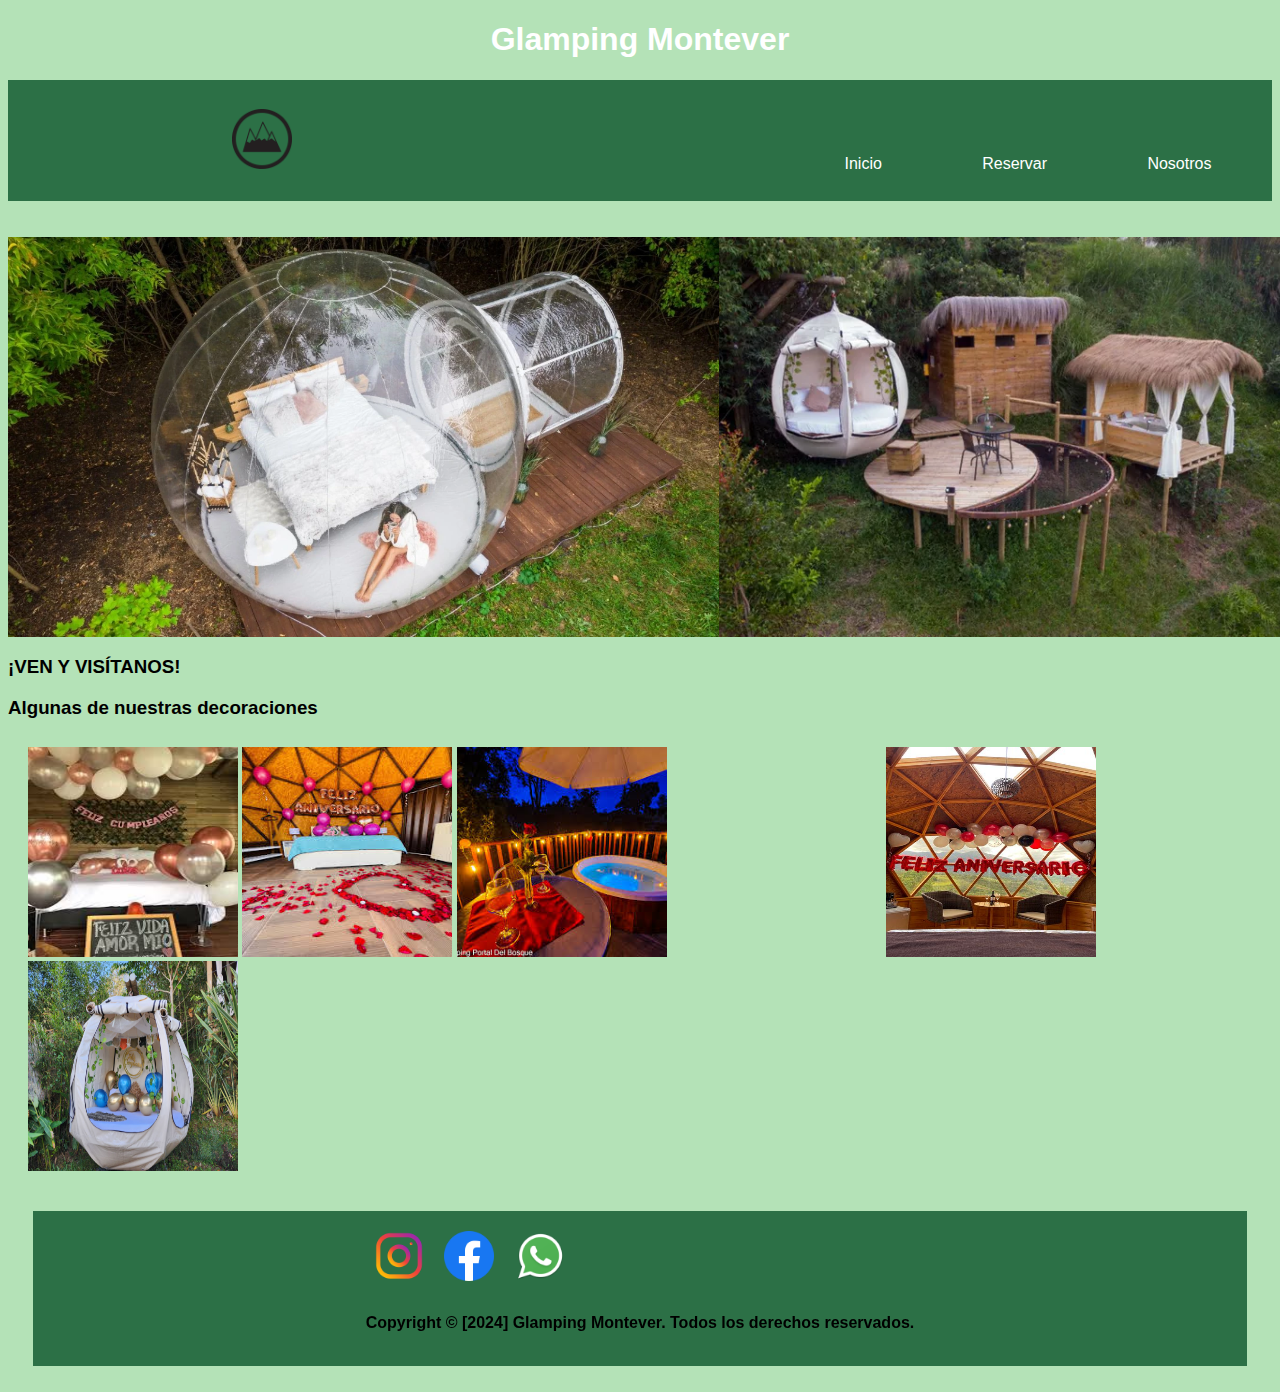
<file: index.html>
<!DOCTYPE html>
<html lang="en">
<head>
    <meta charset="UTF-8">
    <meta name="viewport" content="width=device-width, initial-scale=1.0">
    <title>GLAMPING MONTEVER</title>
    <link rel="stylesheet" href="index.css">
</head>

<body>
  <h1 class="titulo">Glamping Montever</h1>
    <nav>
        <ul>
          <img class="logo" src="img/logo (2).png" alt="logo" width="60" height="60">
          
                             
            <a href="index.html" target="_blank">Inicio</a>
            <a href="reserva.html" target="_blank">Reservar</a>       
            <a href="nosotros.html" target="_blank">Nosotros</a>   
                    
            </ul>         
</nav>
       <br><br>
      <div class="imageninicio">
        <img src="img/1.jpg" alt="GLAMPING" width="1000" height="400">
        <img src="img/1.webp" alt="img" width="1000" height="400">
      </div>
    
    <h3>¡VEN Y VISÍTANOS!</h3>

    <h3>Algunas de nuestras decoraciones </h3>
    <section id="sectionimagenes">
     <div>

    <img src="img/cumple.jpg" alt="cumple" width="210" height="210">

    <img src="img/aniversario.jpg" alt="aniversario" width="210" height="210">

    <img src="img/2.jpg" alt="foto2"width="210" height="210">

    <iframe width="210" height="210" src="https://www.youtube.com/embed/SgeE0zuZXgc?si=g1My38Zaev55h14E" title="YouTube video player" frameborder="0" allow="accelerometer; autoplay; clipboard-write; encrypted-media; gyroscope; picture-in-picture; web-share" referrerpolicy="strict-origin-when-cross-origin" allowfullscreen>
    </iframe>

    <img src="img/3.jpg" alt="3" width="210" height="210">
    <img src="img/4.jpeg" alt="4" width="210" height="210">

    </div>
  </section>
    <footer class="pie">
      <div>
      <div>
        <a href="https://www.instagram.com/"target="_blank">
          <img src="img/instagram.png" alt="ig" width="5%" height="5%"></a>
     
          <a href="https://web.facebook.com/?_rdc=1&_rdr#" target="_blank">
          <img src="img/facebook.png" alt="facebook" width="5%" height="5%"></a>
     
          <a href="https://web.whatsapp.com/" target="_blank">
          <img src="img/Whatsapp.png" alt="Whatsapp" width="8%" height="8%"></a>

      </div>
      <div><h4>Copyright © [2024] Glamping Montever. Todos los derechos reservados.</h4> 
      </div>
    </div>
     



    </footer>

    
    
</body>
</html>
</file>
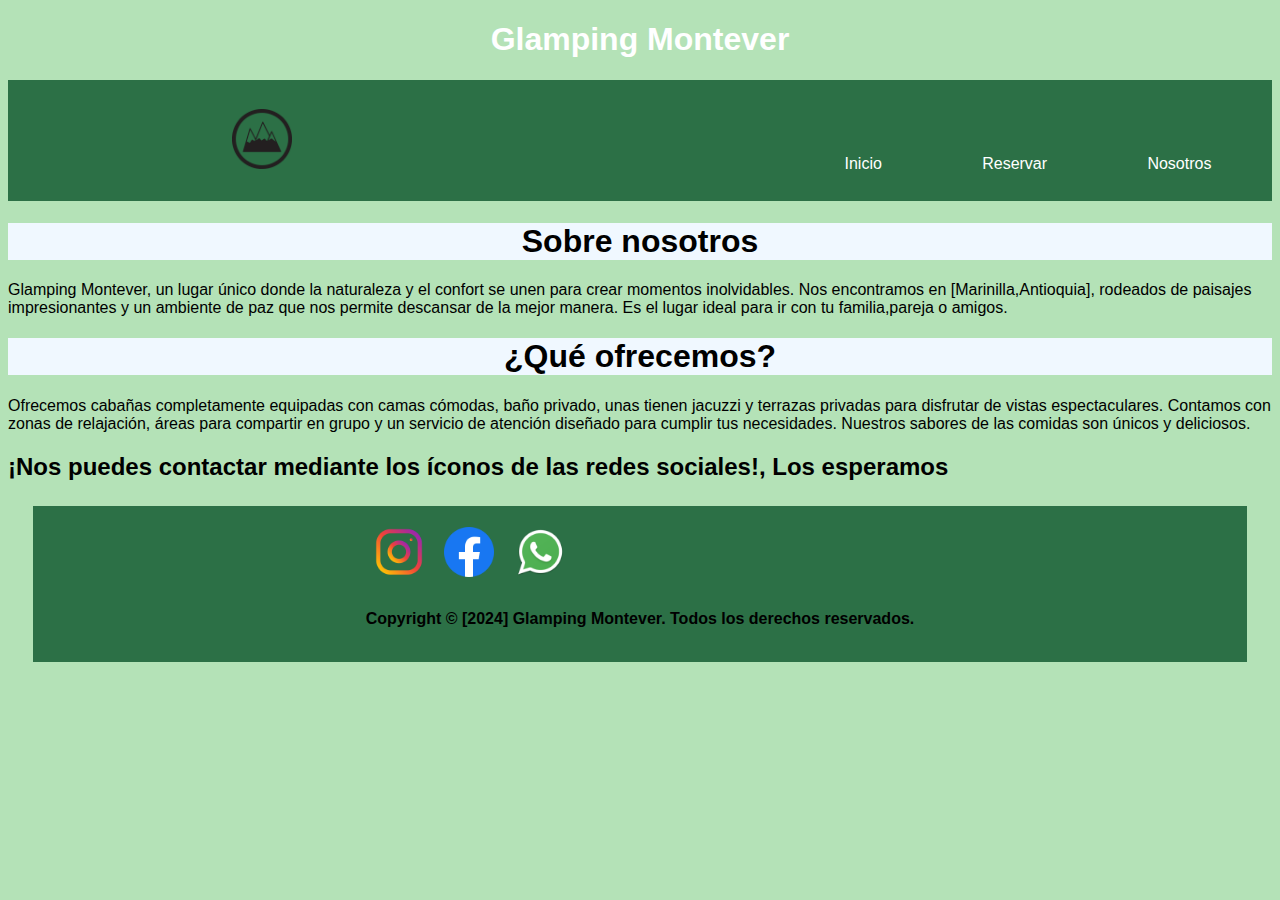
<file: nosotros.html>
<!DOCTYPE html>
<html lang="en">
<head>
    <meta charset="UTF-8">
    <meta name="viewport" content="width=device-width, initial-scale=1.0">
    <title>GLAMPING MONTEVER</title>
    <link rel="stylesheet" href="nosotros.css">
</head>

<body>
  <h1 class="titulo">Glamping Montever</h1>
    <nav>
        <ul>
          <img class="logo" src="img/logo (2).png" alt="logo" width="60" height="60">
          
                             
            <a href="index.html">Inicio</a>
            <a href="reserva.css">Reservar</a>       
            <a href=".">Nosotros</a>       
                    
            </ul>         
</nav>
<h1 class="h1">Sobre nosotros</h1>
<div>
    <p>
   Glamping Montever, un lugar único donde la naturaleza y el confort se unen para crear momentos inolvidables. Nos encontramos en [Marinilla,Antioquia], rodeados de paisajes impresionantes y un ambiente de paz que nos permite descansar de la mejor manera.
   Es el lugar ideal para ir con tu familia,pareja o amigos.
</p> 
</div>
<h1 class="h1">¿Qué ofrecemos?</h1>
<div>
    <p>Ofrecemos cabañas completamente equipadas con camas cómodas, baño privado, unas tienen jacuzzi y terrazas privadas para disfrutar de vistas espectaculares.
        Contamos con zonas de relajación, áreas para compartir en grupo y un servicio de atención diseñado para cumplir tus necesidades.
        Nuestros sabores de las comidas son únicos y deliciosos.</p>
</div>
<h2>¡Nos puedes contactar mediante los íconos de las redes sociales!, Los esperamos</h2>
<footer class="pie">
    <div>
    <div>
      <a href="https://www.instagram.com/"target="_blank">
        <img src="img/instagram.png" alt="ig" width="5%" height="5%"></a>
   
        <a href="https://web.facebook.com/?_rdc=1&_rdr#" target="_blank">
        <img src="img/facebook.png" alt="facebook" width="5%" height="5%"></a>
   
        <a href="https://web.whatsapp.com/" target="_blank">
        <img src="img/Whatsapp.png" alt="Whatsapp" width="8%" height="8%"></a>

    </div>
    <div><h4>Copyright © [2024] Glamping Montever. Todos los derechos reservados.</h4> 
    </div>
  </div>
   



  </footer>
</body>
</html>
</file>
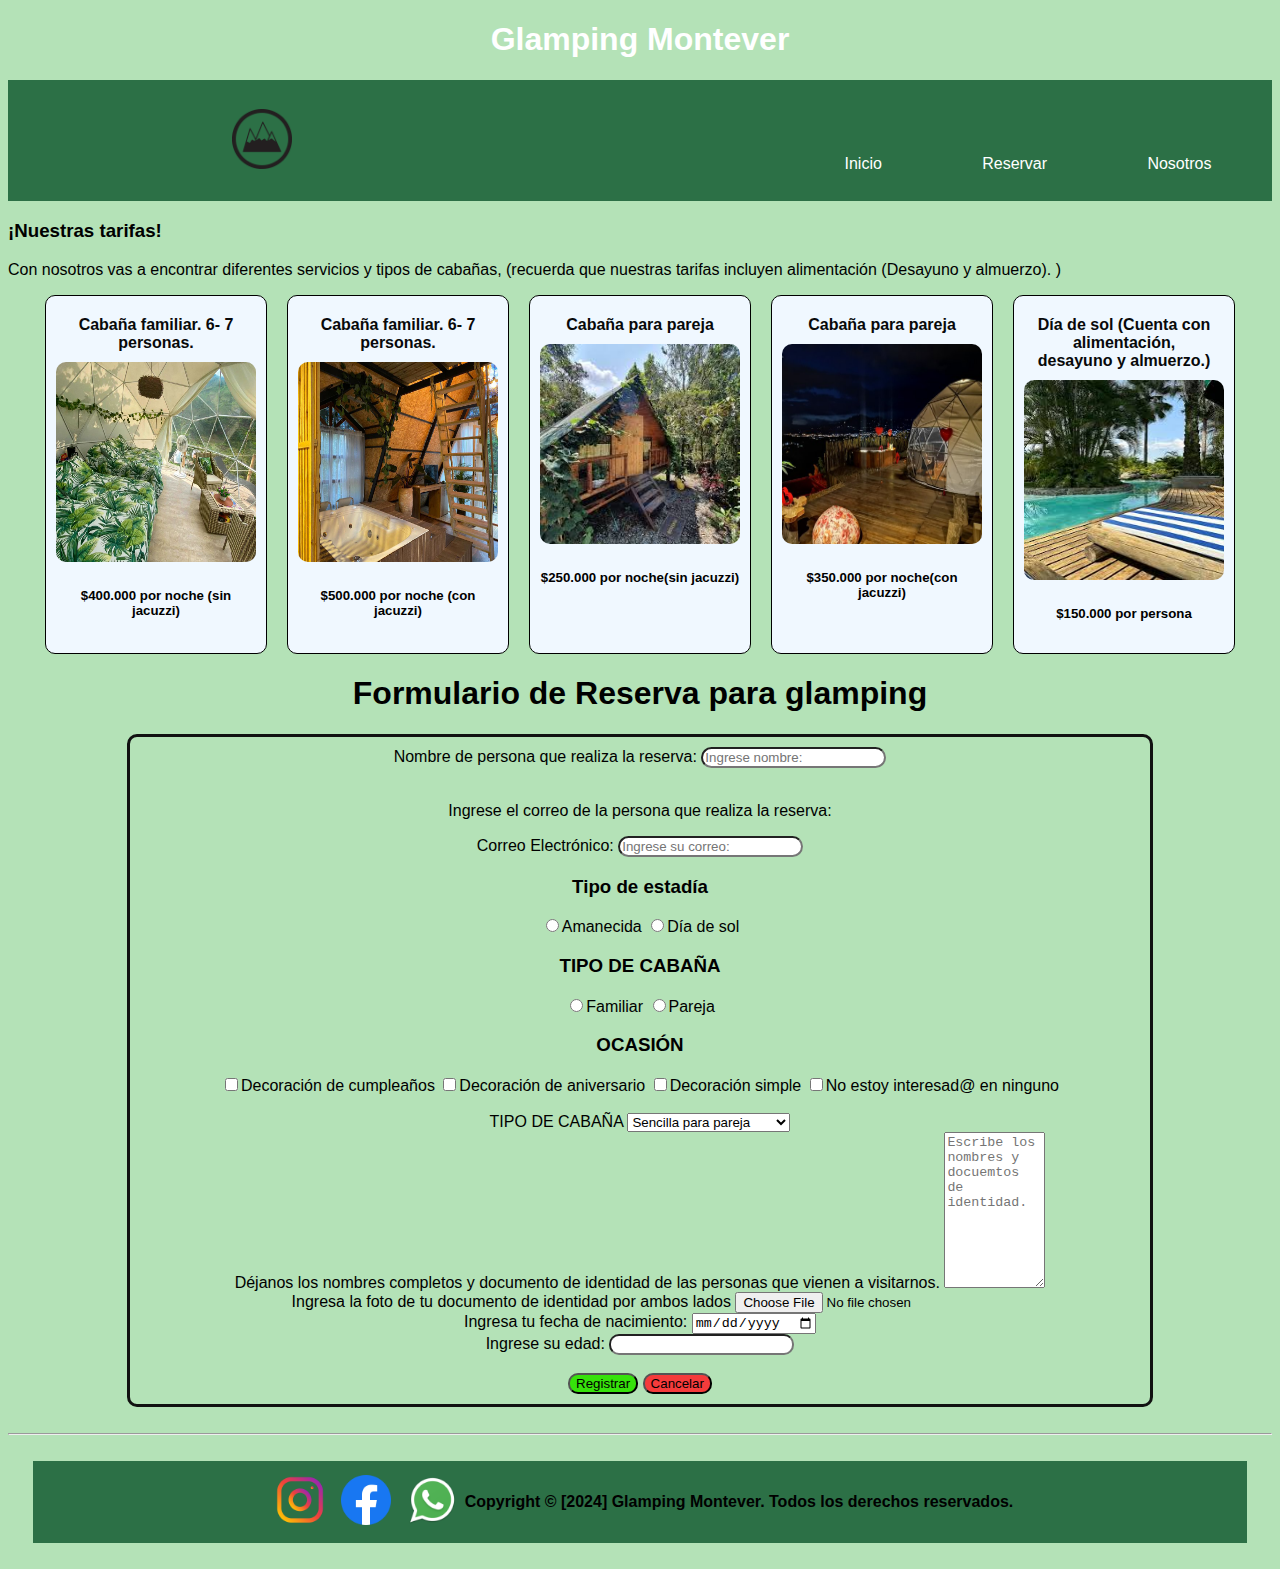
<file: reserva.html>
<!DOCTYPE html>
<html lang="en">
<head>
    <meta charset="UTF-8">
    <meta name="viewport" content="width=device-width, initial-scale=1.0">
    <title>GLAMPING MONTEVER</title>
    <link rel="stylesheet" href="reserva.css">
</head>

<body>
  <h1 class="titulo">Glamping Montever</h1>
    <nav>
        <ul>
          <img class="logo" src="img/logo (2).png" alt="logo" width="60" height="60">
          
                             
            <a href="index.html">Inicio</a>
            <a href="reserva.css">Reservar</a>       
            <a href="nosotros.html">Nosotros</a>       
                    
            </ul>         
</nav>
<h3>¡Nuestras tarifas!
</h3>
  <p>Con nosotros vas a encontrar diferentes servicios y tipos de cabañas, (recuerda que nuestras tarifas incluyen alimentación (Desayuno y almuerzo). )</p>
<div class="containercabañas">
    <div class="cabañas">
    <h4>Cabaña familiar. 6- 7 personas.</h4> 
    <img src="img/familiar.jpg" alt="familiar" height="300" width="300">
    <h5> $400.000 por noche (sin jacuzzi)</h5></div>
    <div class="cabañas">
      <h4>Cabaña familiar. 6- 7 personas.</h4> 
      <img src="img/familiarconjacuzzi.jpg" alt="conjacuzzi">
      <h5>$500.000 por noche (con jacuzzi)</h5>

    </div>
    <div class="cabañas">
      <h4>Cabaña para pareja </h4>
      <img src="img/sinjacuzzi.jpg" alt="sin">
      <h5>$250.000 por noche(sin jacuzzi)</h5>


    </div> 
    <div class="cabañas">
    <h4>Cabaña para pareja </h4>
    <img src="img/pareja.jpg" alt="pareja" width="300" height="300"> 
    <h5> $350.000 por noche(con jacuzzi)</h5>
  </div>
  <div class="cabañas">
    <h4>Día de sol (Cuenta con alimentación, desayuno y almuerzo.)</h4>
    <img src="img/diadesol.jpg" alt="sol" width="300" height="300">
    <h5>$150.000 por persona</h5>
</div>
</div>
    <h1>
      <center>Formulario de Reserva para glamping</center>
    </h1>
   <center>
    <form>
        <label for="correo">Nombre de persona que realiza la reserva: </label>
        <input type="text" name="Nombre"  placeholder="Ingrese nombre:"> <br><br>
        <p>Ingrese el correo de la persona que realiza la reserva:</p>

        <label for="correo" >Correo Electrónico: </label>
        <input type="text" name="Correo" class="textos"  placeholder="Ingrese su correo: ">

        <h3>Tipo de estadía</h3>
        <label><input type="radio" name="estadia" value="Amanecida">Amanecida</label>

        <label><input type="radio" name="estadia" value="sol">Día de sol</label>

        <h3>TIPO DE CABAÑA </h3>
        <label><input type="radio" name="tipo" value="sencilla">Familiar</label>

        <label><input type="radio" name="tipo" value="jacuzzi">Pareja</label>

        <h3>OCASIÓN </h3>
        <label><input type="checkbox" name="intereses" value="cumple">Decoración de cumpleaños</label>

        <label><input type="checkbox" name="intereses" value="ani">Decoración de aniversario</label>

        <label><input type="checkbox" name="intereses" value="Arte">Decoración simple</label> 

        <label><input type="checkbox" name="intereses" value="nin">No estoy interesad@ en ninguno</label> 
        <br><br>
        <label for="lista">TIPO DE CABAÑA </label> 
        <select id="lista" name="lista">
        <option value="opcion1">Sencilla para pareja</option>
        <option value="opcion2">Con jacuzzi para pareja</option>
        <option value="opcion2">Familiar con jacuzzi</option>
        <option value="opcion2">Familiar sin jacuzzi</option>
     
        </select> <br>

    
    <label for="mi-cuadro-expansible" >Déjanos los nombres completos y documento de identidad de las personas que vienen a visitarnos. </label>
    <textarea id="mi-cuadro-expansible" name="mi-cuadro-expansible"  placeholder="Escribe los nombres y docuemtos de identidad." oninput="autoExpand(this)" cols="10" rows="10"></textarea> <br>

    Ingresa la foto de tu documento de identidad por ambos lados
    <input type="file">
    <br> 
   Ingresa tu fecha de nacimiento: <input  type="date" placeholder="Fecha de nacimiento "> <br>

   <label class="texto" for="edad">Ingrese su edad: </label>
<input   class="texto" type="number" id="edad" name="edad">
    <br><br>
        <input type="submit" value="Registrar" class="registrar">

        <input type="submit" value="Cancelar" class="cancelar">

    </form> </center>
    <br> <hr>
    <footer class="pie">
      <a href="https://www.instagram.com/"target="_blank">
     <img src="img/instagram.png" alt="ig" width="5%" height="5%"></a>

     <a href="https://web.facebook.com/?_rdc=1&_rdr#" target="_blank">
     <img src="img/facebook.png" alt="facebook" width="5%" height="5%"></a>

     <a href="https://web.whatsapp.com/" target="_blank">
     <img src="img/Whatsapp.png" alt="Whatsapp" width="8%" height="8%"></a><br>
     <h4> Copyright © [2024] Glamping Montever. Todos los derechos reservados.</h4>
    </footer>
  </body>
  </html>
</file>
<file: index.css>
.titulo{ 
    text-align: center;
    color: white;
}
body{
    background-color: rgb(180, 226, 183);
    font-family: Arial, Helvetica, sans-serif;
    
}
nav {
    padding: 1%; /*el espacio de todo el nav*/
    text-align: right;
    background-color: rgb(44, 112, 70);
}
.logo{
    margin-right: 500px; /* Espacio entre el ícono y el menú */

}
 ul a{
    color: white;
    text-decoration: none;
    text-align: center;
    padding: 4%; /*el espacio de los elementos*/
    text-decoration: none; /*elimino el subrayado*/

 }   
   
nav ul a:hover {
    background-color: rgb(180, 226, 183);
    padding: 40px;
}
.pie{
    display: flex; /* Activar Flexbox */
    justify-content: center; /* Centrar horizontalmente */
    align-items: center;
    background-color:rgb(44, 112, 70);/* Fondo del pie de página */
    padding: 1%; /* Espaciado interno */
    margin: 2%;
    
   
}
.pie img {
    width: 50px; /* ancho */
    height: 50px; /* altura*/
    margin: 8px; /* Espacio entre las imágenes */
}
.pie img:hover{
    transform: scale(1.2); /* Agrandamiento cuando pongo el mouse */
}

.imageninicio{
    display: flex;
}
#sectionimagenes{
    margin: 10px;
    padding: 10px;

}
</file>
<file: nosotros.css>
.titulo{ 
    text-align: center;
    color: white;
}
body{
    background-color: rgb(180, 226, 183);
    font-family: Arial, Helvetica, sans-serif;
    
}
nav {
    padding: 1%; /*el espacio de todo el nav*/
    text-align: right;
    background-color: rgb(44, 112, 70);
}
.logo{
    margin-right: 500px; /* Espacio entre el ícono y el menú */

}
 ul a{
    color: white;
    text-decoration: none;
    text-align: center;
    padding: 4%; /*el espacio de los elementos*/
    text-decoration: none; /*elimino el subrayado*/

 }   
   
nav ul a:hover {
    background-color: rgb(180, 226, 183);
    padding: 40px;
}
.pie{
    display: flex; /* Activar Flexbox */
    justify-content: center; /* Centrar horizontalmente */
    align-items: center;
    background-color:rgb(44, 112, 70);/* Fondo del pie de página */
    padding: 1%; /* Espaciado interno */
    margin: 2%;
    
   
}
.pie img {
    width: 50px; /* ancho */
    height: 50px; /* altura*/
    margin: 8px; /* Espacio entre las imágenes */
}
.pie img:hover{
    transform: scale(1.2); /* Agrandamiento cuando pongo el mouse */
}

.imageninicio{
    display: flex;
}
.h1{
    background-color: aliceblue;
    text-align: center;
}
</file>
<file: reserva.css>
.titulo{ 
    text-align: center;
    color: white;
}
body{
    background-color: rgb(180, 226, 183);
    font-family: Arial, Helvetica, sans-serif;
    
}
nav {
    padding: 1%; /*el espacio de todo el nav*/
    text-align: right;
    background-color: rgb(44, 112, 70);
}
.logo{
    margin-right: 500px; /* Espacio entre el ícono y el menú */

}
 ul a{
    color: white;
    text-decoration: none;
    text-align: center;
    padding: 4%; /*el espacio de los elementos*/
    text-decoration: none; /*elimino el subrayado*/

 }   
   
nav ul a:hover {
    background-color: rgb(180, 226, 183);
    padding: 40px;
}
.pie{
    display: flex; /* Activar Flexbox */
    justify-content: center; /* Centrar horizontalmente */
    align-items: center;
    background-color:rgb(44, 112, 70);/* Fondo del pie de página */
    padding: 0.5%; /* Espaciado interno */
    margin: 2%;
    
   
}
.pie img {
    width: 50px; /* Ajusta el tamaño deseado */
    height: 50px; /* Mantiene la proporción */
    margin: 8px; /* Espaciado entre las imágenes */
}
.pie img:hover{
    transform: scale(1.7); /* Agrandamiento cuando pongo el mouse */
}

.imageninicio{
    display: flex;
}
.containercabañas{
    display: flex; /*alinea*/
    flex-wrap: wrap; /* hace que los elementos dentro del contenedor puedan pasar a abajo */
    gap: 20px;/*espacio entre tarjeta y tarjeta*/
    justify-content: center;
    padding: 2opx; /*borde*/
}
.cabañas{
    border: 1px solid; /*el borde de la tarjeta*/
    border-radius: 10px;/*las hace redonditas*/
    padding: 10px;/*el espacfio de la tarjeta*/
    width: 200px; /*ancho de las tarjetas*/
    text-align: center;
    background-color: aliceblue;
}
.cabañas:hover {
    transform: translateY(-10px); /*mueve el elemento hacia arriba*/
    box-shadow: -12px 12px 12px rgb(14, 56, 42);/*me hace el sombreado*/
  }
  
.cabañas img{
    width: 200px;
    height: 200px;
    border-radius: 10px;
}
.cabañas h4{
    margin:10px ;
    color: rgb(8, 9, 10);
}
/*Formlario*/
form {
    width: 1000px;
    padding: 10px;
    border:3px solid#111;
    border-radius:  10px;
    font-family: Arial, Helvetica, sans-serif;
   
    
}

/*Botones*/
.registrar {
        background-color: rgb(54, 226, 11);
        border-radius: 10px;

}
.cancelar {background-color: rgb(245, 59, 59);
    border-radius: 10px;


}
/*Cajitas de texto */
input[type="text"]{
    border-radius: 20px;
}

.texto{

    border-radius: 10px;
}

.estadia{
    border-radius: 10px;
}
</file>
